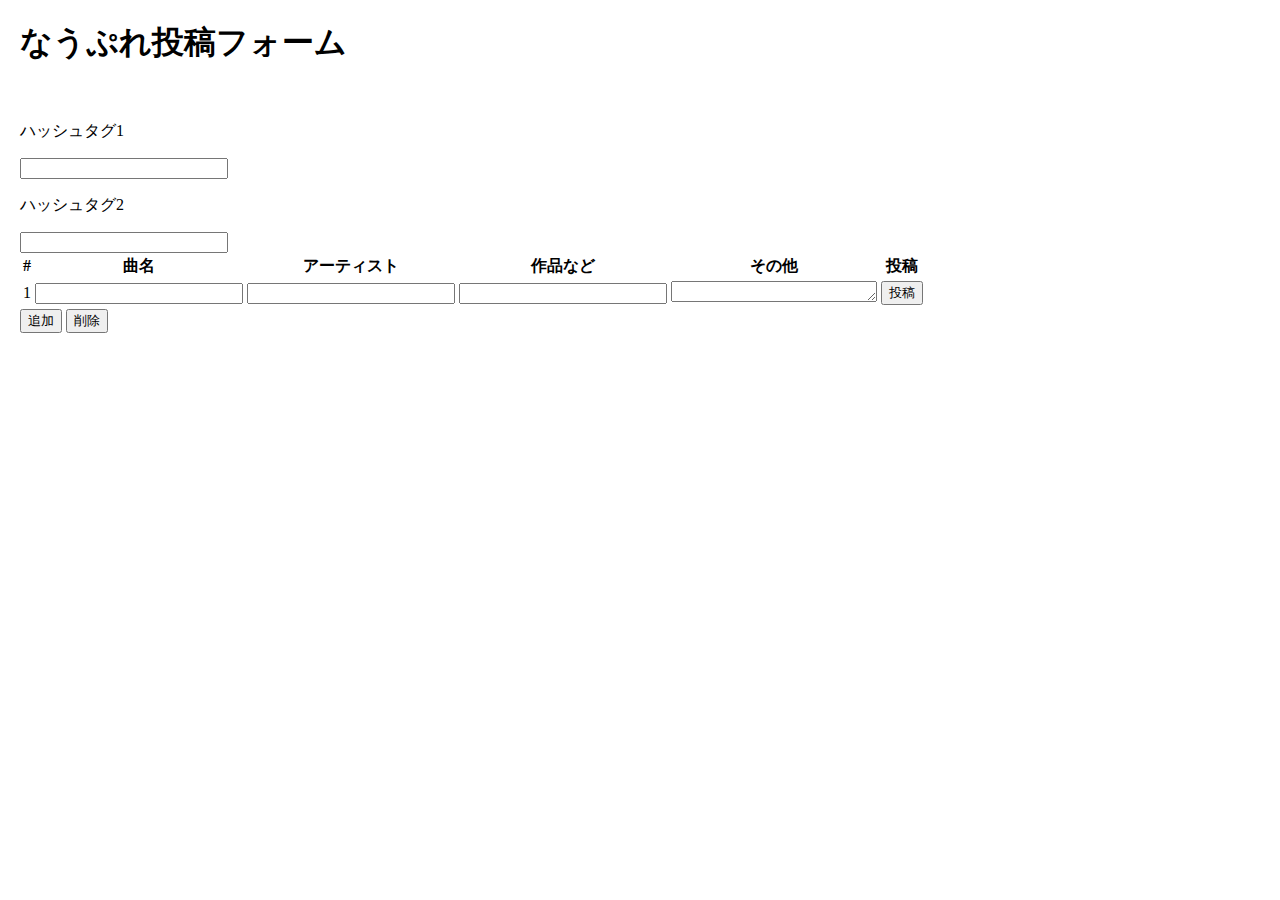
<file: DJ_nowplay/index.html>
<!DOCTYPE html>
<html>
	<head>
		<!-- meta tags-->
		<meta name="viewport" content="width=device-width, initial-scale=1, shrink-to-fit=no">
		<meta charset="utf-8">
		
		<!--BootStrap-->
		<link rel="stylesheet" href="https://stackpath.bootstrapcdn.com/bootstrap/4.1.3/css/bootstrap.min.css" integrity="sha384-MCw98/SFnGE8fJT3GXwEOngsV7Zt27NXFoaoApmYm81iuXoPkFOJwJ8ERdknLPMO" crossorigin="anonymous">
		
		<!--original-->
		<link rel="stylesheet" href="main.css" >
		<script type="text/javascript" src="main.js"></script>

		<!--font-->
		<link href="https://fonts.googleapis.com/css?family=Noto+Sans+JP" rel="stylesheet">
		<title>なうぷれ投稿フォーム</title>
	</head>
	<body>
		<h1>なうぷれ投稿フォーム</h1>
		<br />
		<p>ハッシュタグ1</p>
		<input class="form-control" type="text" id="hash_tag1" />
		<br>
		<p>ハッシュタグ2</p>
		<input class="form-control" type="text" id="hash_tag2" />
		<br>
		<div class="table-responsive">
			<table class="table text-nowrap" id="tb1">
				<thead class="thead-dark">
					<tr>
						<th>#</th>
						<th>曲名</th>
						<th>アーティスト</th>
						<th>作品など</th>
						<th>その他</th>
						<th>投稿</th>
					</tr>
				</thead>
				<tbody>
					<tr>
						<td>1</td>
						<td><input class="form-control" type="text" name=""></td>
						<td><input class="form-control" type="text" name=""></td>
						<td><input class="form-control" type="text" name=""></td>
						<td><textarea id="my-textarea" class="form-control" name="" rows="1"></textarea></td>
						<td><button class="btn btn-primary" type="button" onclick="click_btn(1);">投稿</button></td>
					</tr>
				</tbody>
			</table>
		</div>
		<button class="btn btn-primary" type="button" onclick="addrow();">追加</button>
		<button class="btn btn-primary" type="button" onclick="delrow();">削除</button>
	</body>
</html>
</file>
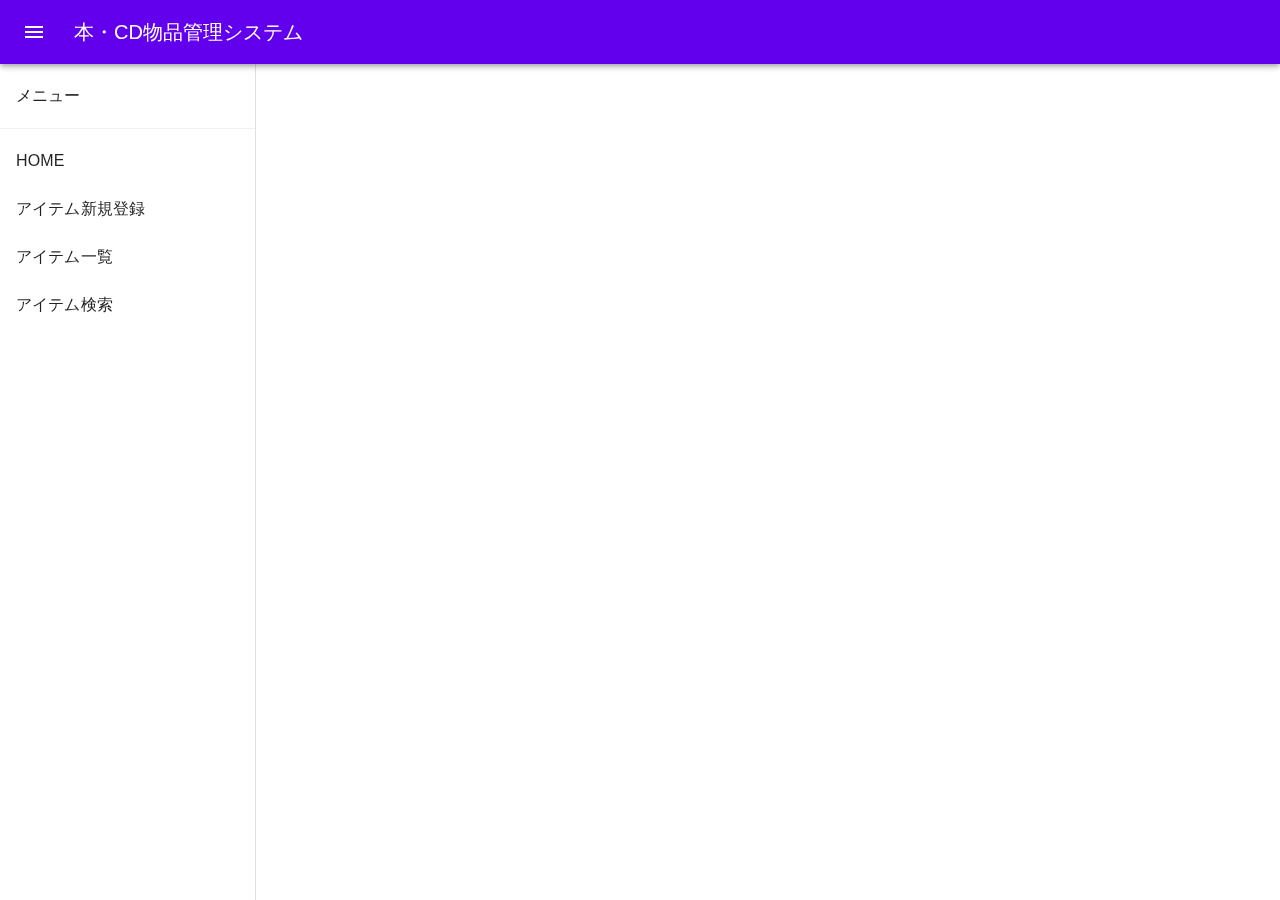
<file: lib-manager/index.html>
<!DOCTYPE html>
<html lang="en">
  <head>
    <meta charset="UTF-8">
    <!-- <link rel="icon" href="/favicon.ico"> -->
    <meta name="viewport" content="width=device-width, initial-scale=1.0">
    <title>本・CD物品管理システム</title>
    <script type="module" crossorigin src="/lib-manager/assets/index-4fe6726b.js"></script>
    <link rel="stylesheet" href="/lib-manager/assets/index-518f4e3a.css">
  </head>
  <body>
    <div id="app"></div>
    
  </body>
</html>
</file>
<file: DJ_nowplay/main.css>
body {
	margin: 20px;
}

input, textarea {
	min-width: 200px;
}
</file>
